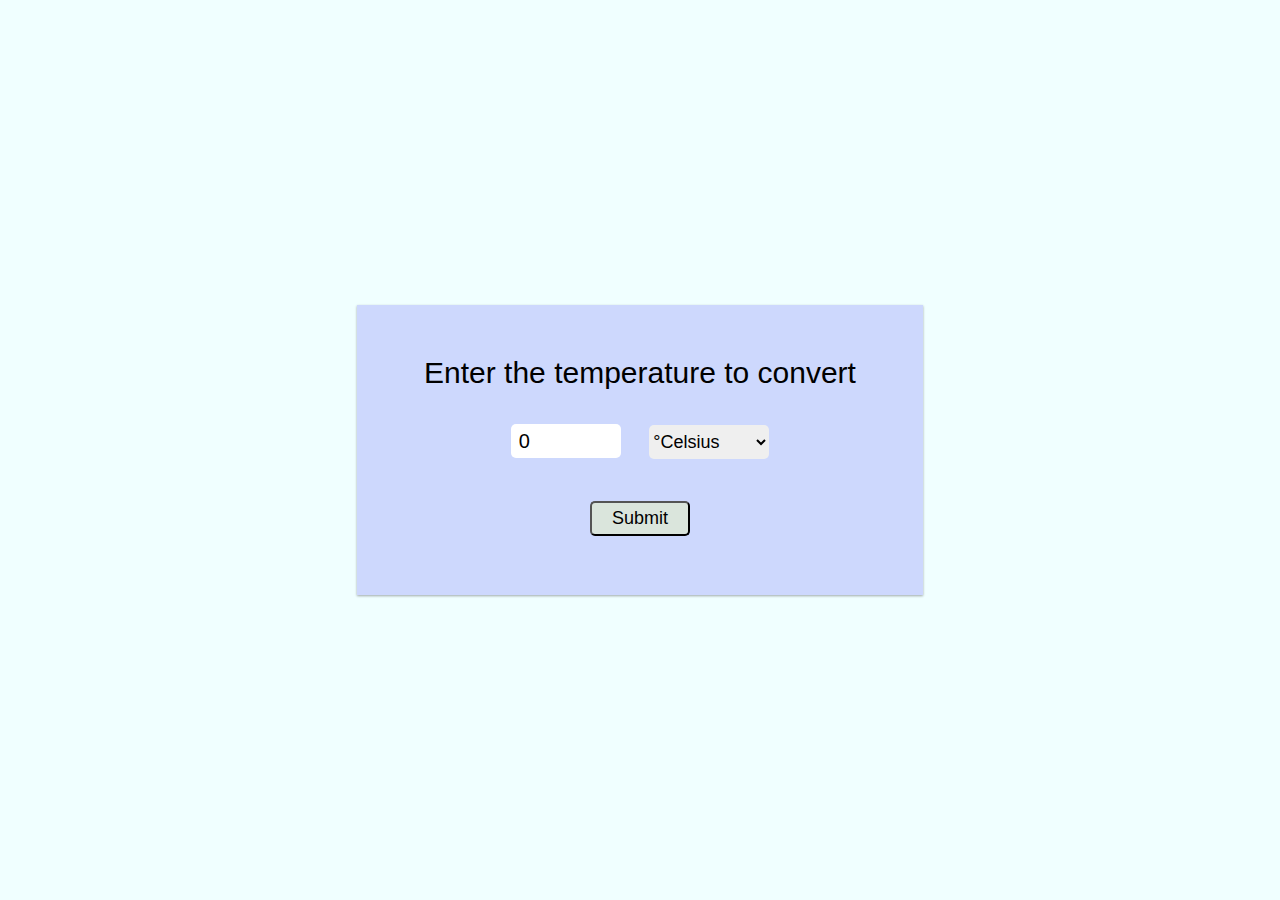
<file: Temperature converter/index(1).html>
<!DOCTYPE html>
<html lang="en">

<head>
    <meta charset="UTF-8">
    <meta http-equiv="X-UA-Compatible" content="IE=edge">
    <meta name="viewport" content="width=device-width, initial-scale=1.0">
    <link rel="stylesheet" href="style.css">
    <title>Temperature converter</title>
</head>

<body>
    <div class="container">
        <form id="calcTemp" onsubmit="calculateTemp(); return false">
            <label for="temp">Enter the temperature to convert</label>
            <br>
            <input type="number" name="temp" id="temp" value="0">
            <select name="temp_diff" id="temp_diff">
                <option value="cel">&#176;Celsius</option>
                <option value="fah">&#176;Fahrenheit</option>
            </select>
            <br>
            <input type="submit" name="temp" id="submit">
            <br>
            <span id="result"></span>
        </form>
    </div>

    <script src="script.js"></script>
</body>

</html>
</file>
<file: Temperature converter/style.css>
@import url('https://fonts.googleapis.com/css2?family=Raleway:ital,wght@0,300;0,500;0,600;0,700;1,300;1,400;1,500;1,600;1,700&family=Roboto:wght@100;300;400;700&family=Ubuntu:ital,wght@0,300;0,400;0,500;1,300;1,400;1,500;1,700&display=swap');

* {
    box-sizing: border-box;
    padding: 0;
    margin: 0;
    font-family: 'Poppins', sans-serif;
}

.container {
    display: flex;
    justify-content: center;
    align-items: center;
    height: 100vh;
    text-align: center;
    background-color: azure;
}

#calcTemp {
    padding: 29px 67px;
    min-height: 290px;
    background-color: #cdd8fd;
    box-shadow: rgba(0, 0, 0, 0.12) 0px 1px 3px, rgba(0, 0, 0, 0.24) 0px 1px 2px;
}

label {
    font-size: 30px;
    line-height: 78px;
}

#temp {
    width: 110px;
    height: 34px;
    border-radius: 5px;
    margin: 12px;
    padding: 8px;
    font-size: 20px;
    font-weight: 500;
    border: none;
    outline: none;
}

#temp_diff {
    width: 120px;
    height: 34px;
    border-radius: 5px;
    margin: 12px;
    font-size: 18px;
    font-weight: 500;
    border: none;
    outline: none;
}

#submit {
    width: 100px;
    border-radius: 5px;
    margin: 30px 0 20px 0;
    font-size: 18px;
    background-color: rgb(218 229 220);
    padding: 5px;
    transition: all 0.5s ease;
}

#submit:hover{
    background-color: antiquewhite;
    cursor: pointer;
}

#result{
    font-size: 27px;
}
</file>
